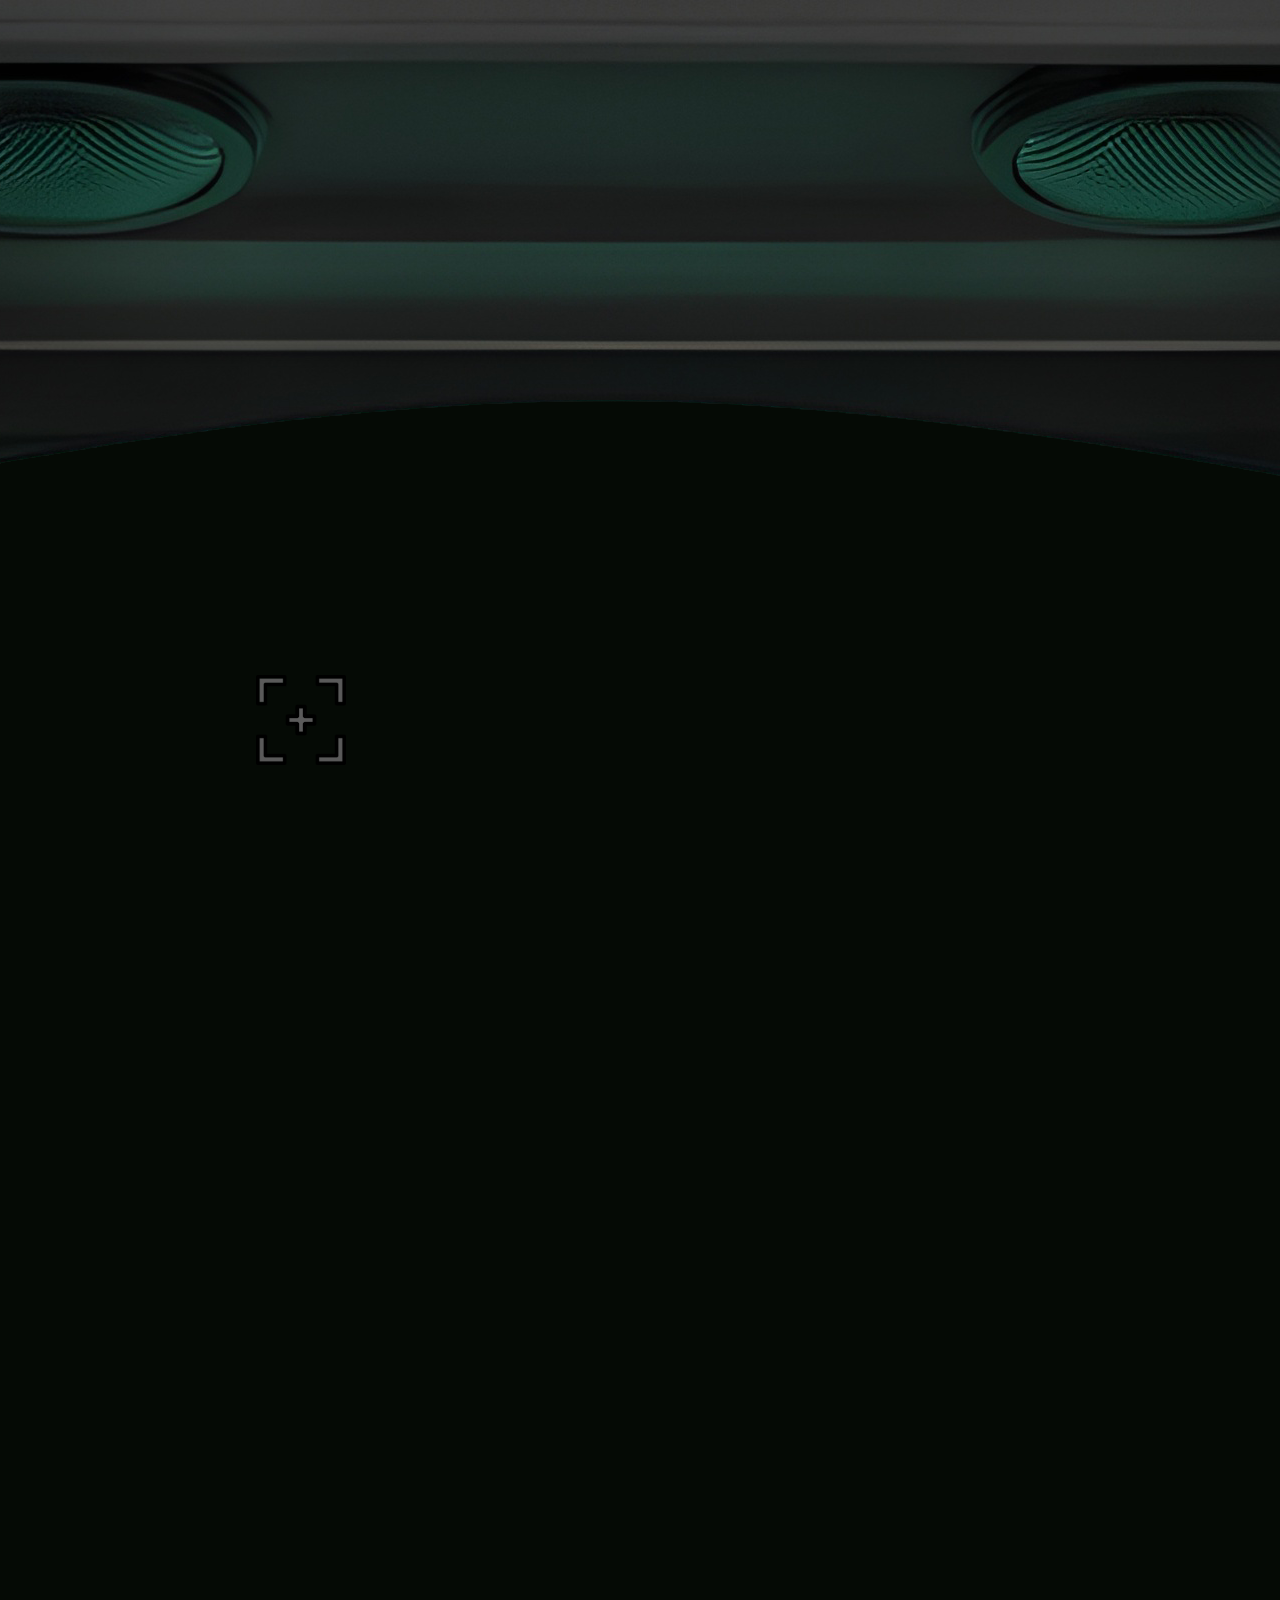
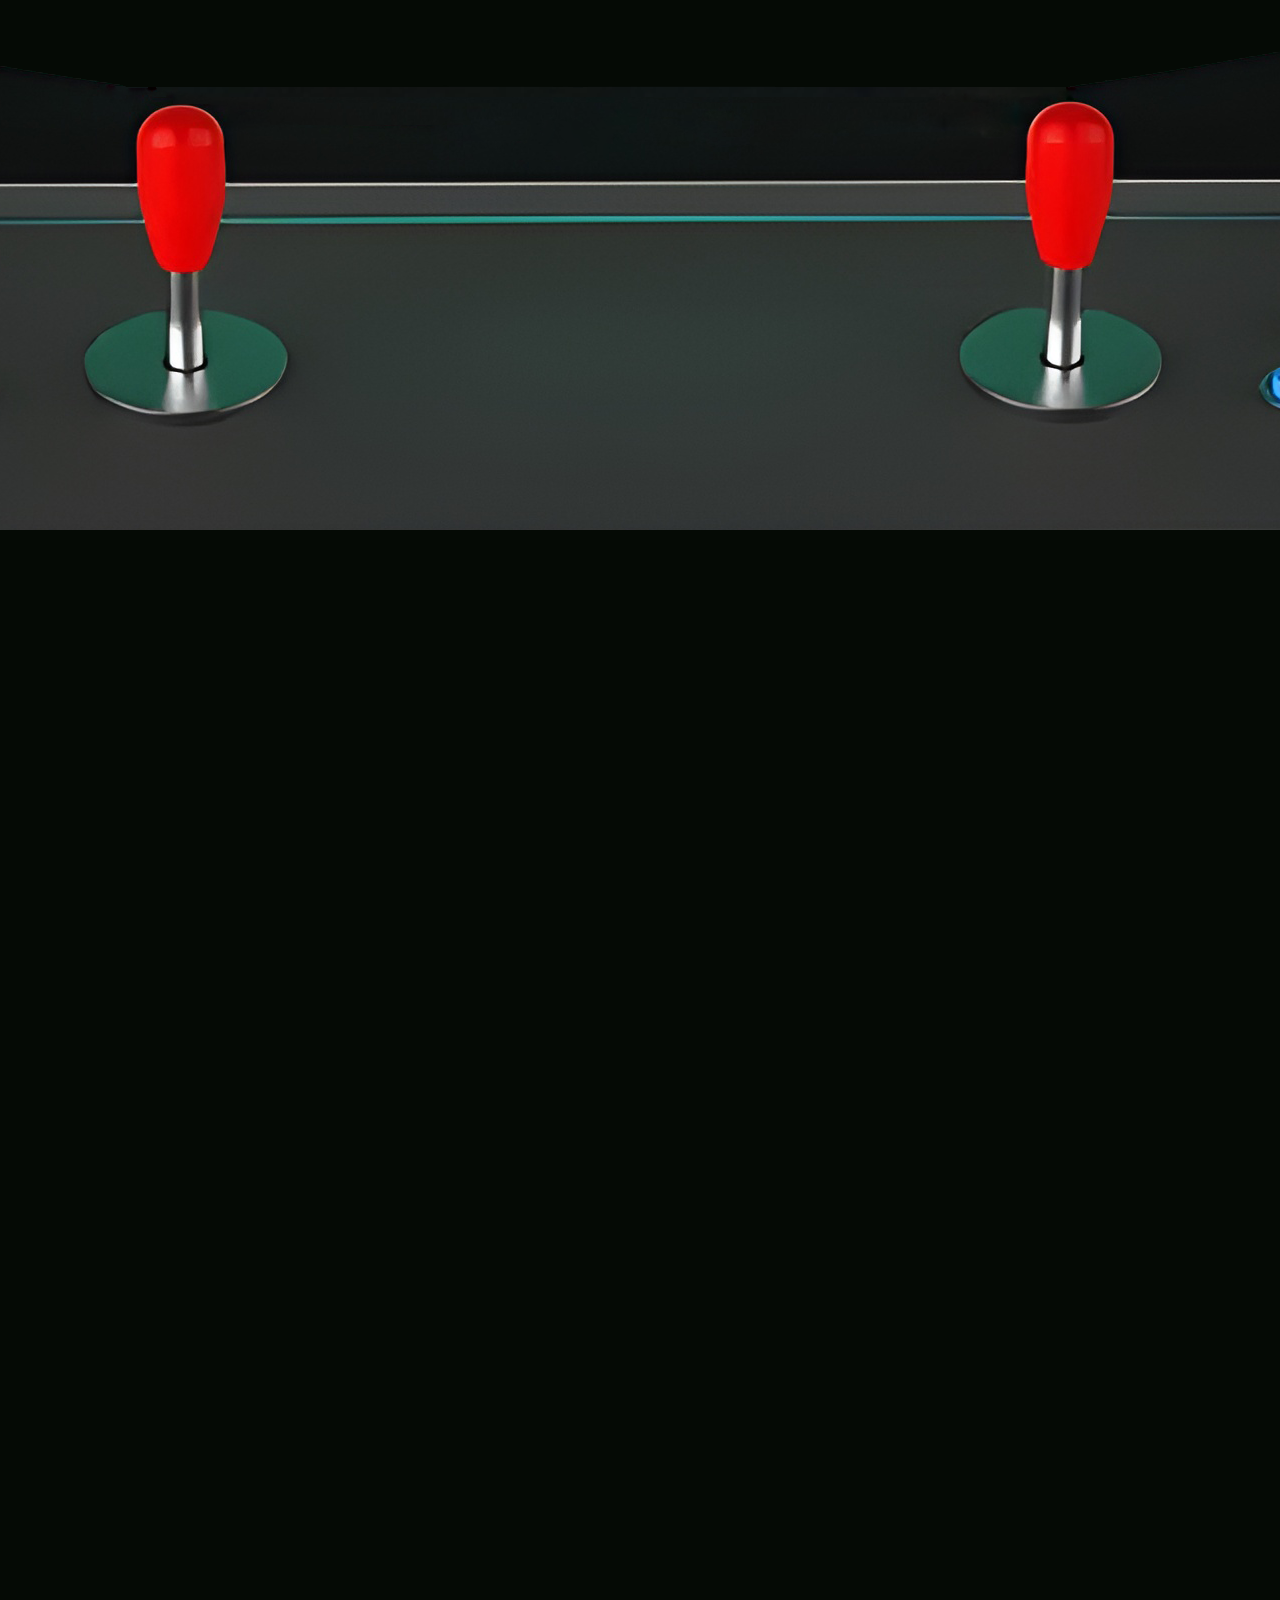
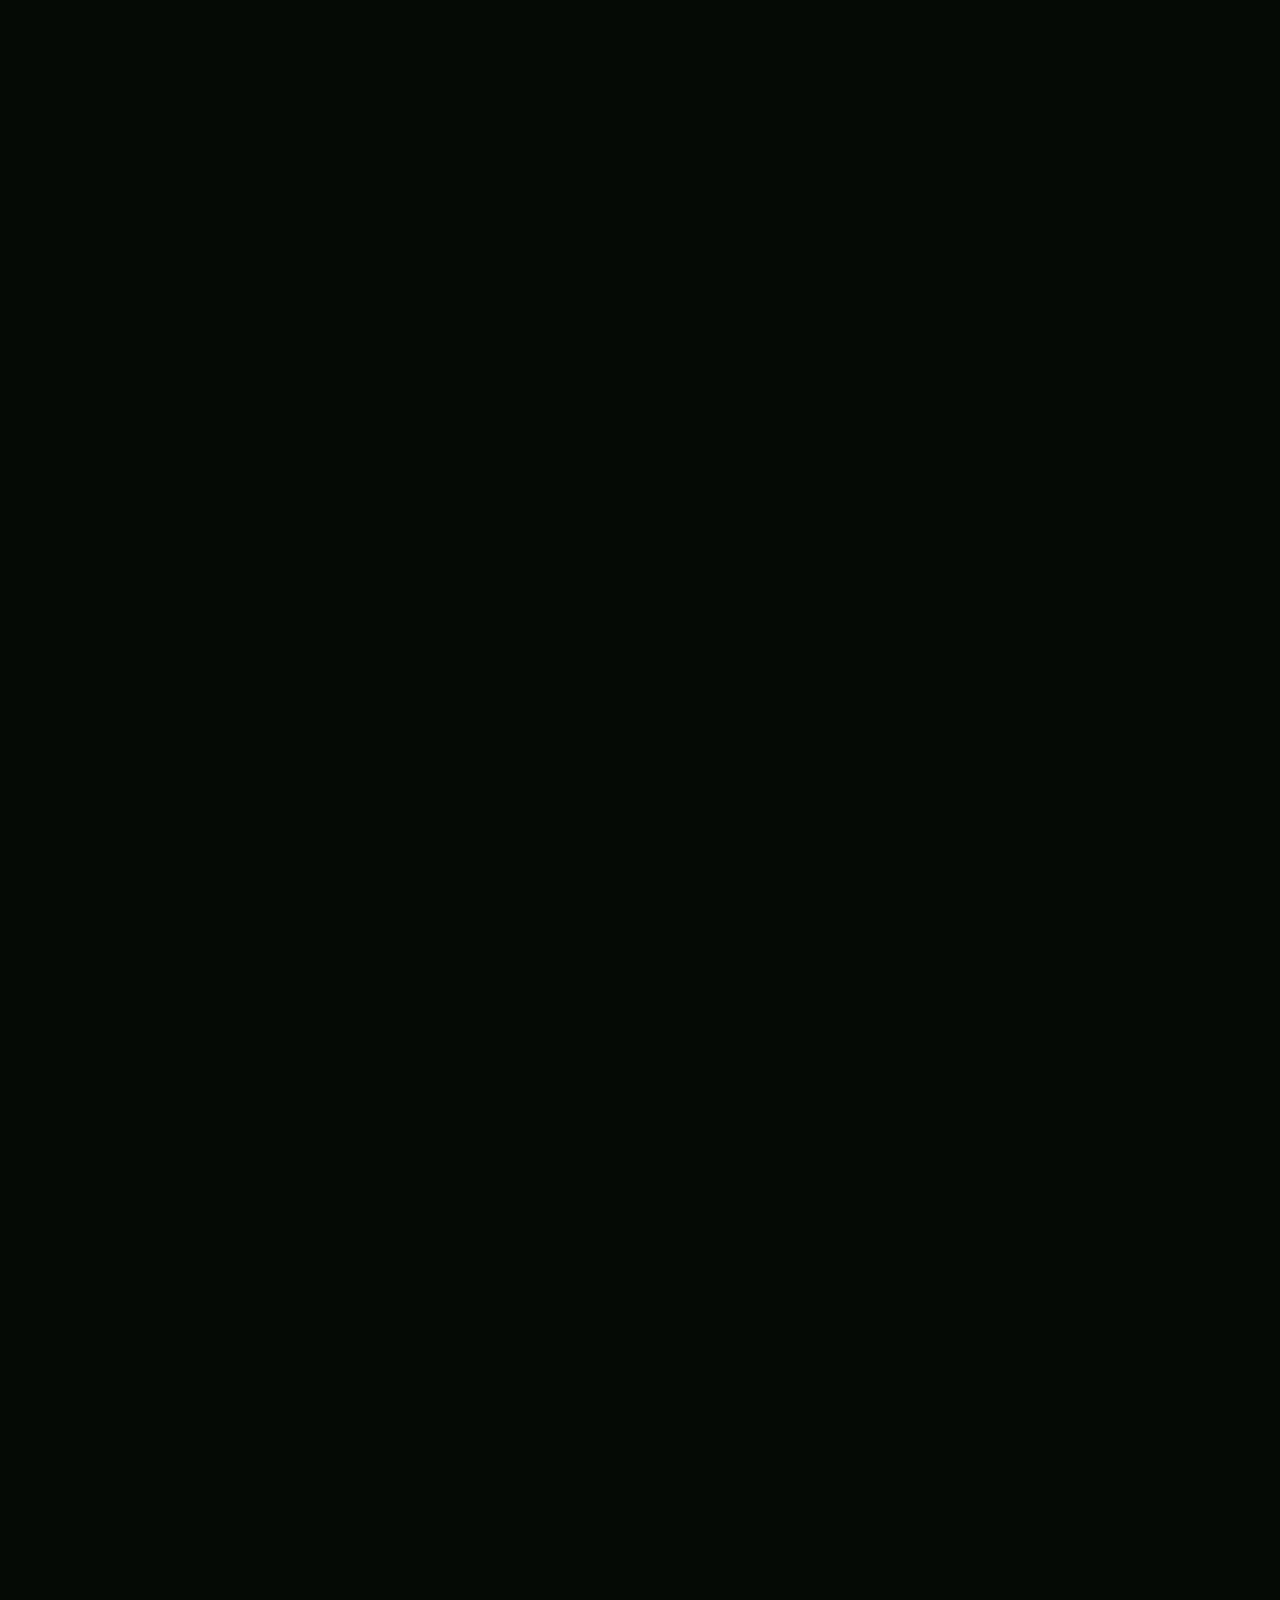
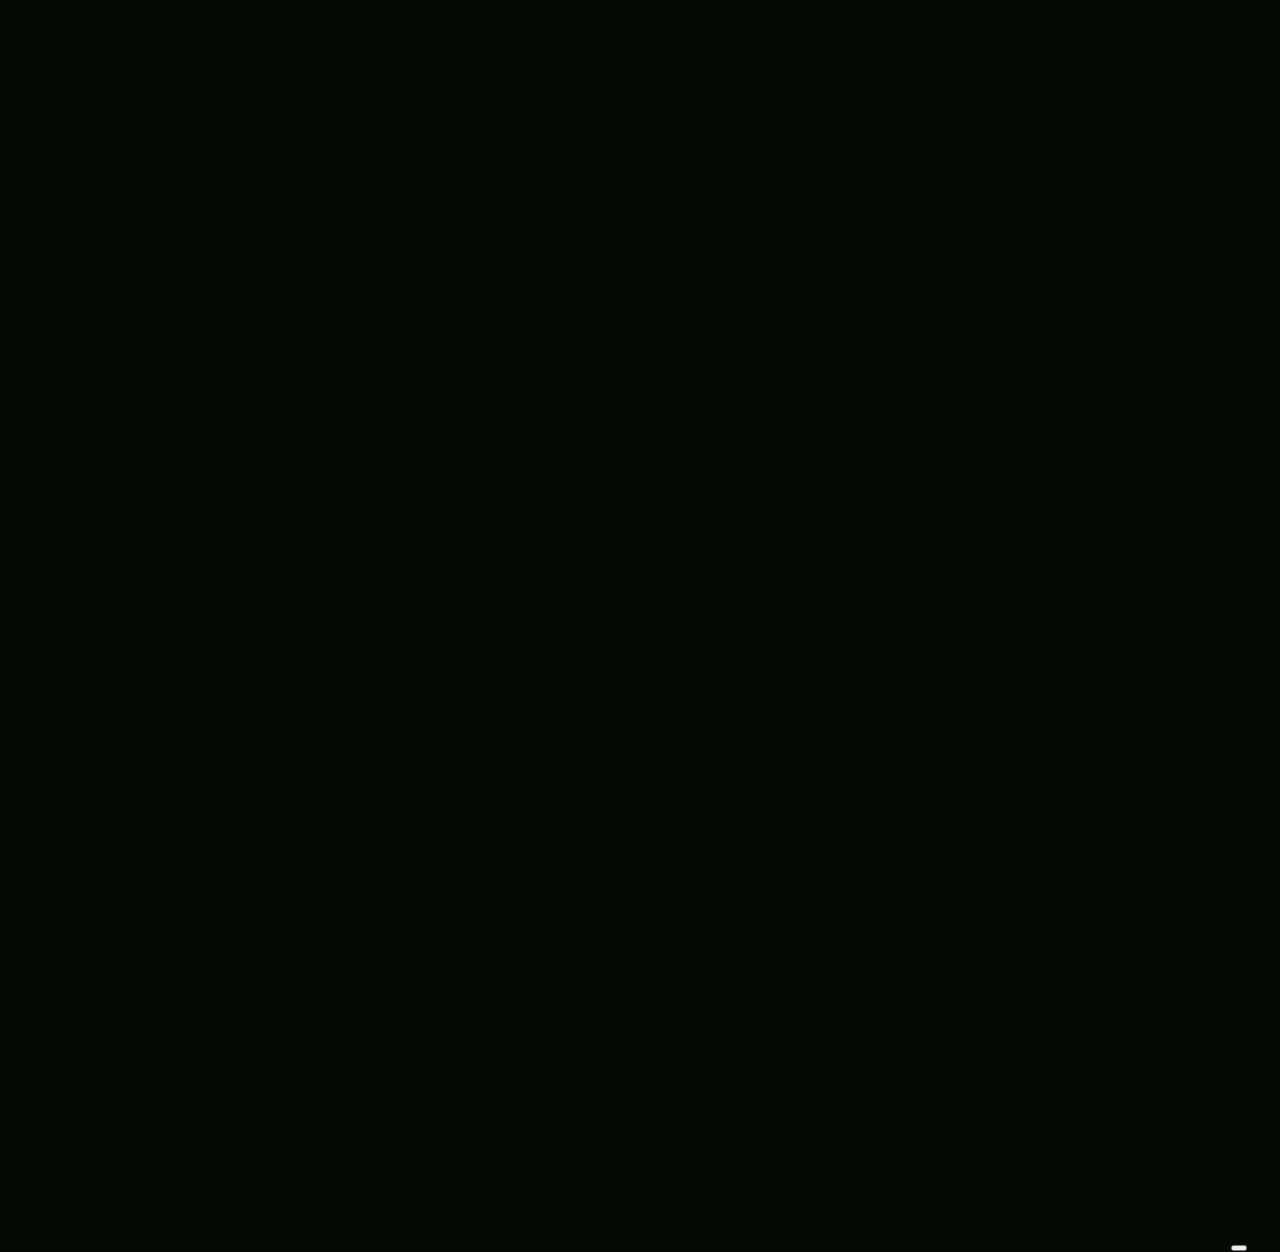
<file: docs/index.html>
<!DOCTYPE html>
<html lang="pt-BR">
<head>
    <meta charset="UTF-8">
    <meta name="viewport" content="width=device-width, initial-scale=1.0"> <!-- Escalonamento -->
    <title>GameArcade</title>
    <link rel="stylesheet" href="../css/style.css">
    <link rel="stylesheet" href="../css/inimigo.css">
    <link rel="stylesheet" href="../css/teclas.css">
    <link rel="stylesheet" href="../css/teclasAnimacaoFacil.css">
    <link rel="stylesheet" href="../css/teclasAnimacaoMedio.css">
    <link rel="stylesheet" href="../css/teclasAnimacaoDificil.css">
    <link rel="stylesheet" href="../css/teclasAnimacaoBoss.css">
    <link rel="stylesheet" href="../css/heroi.css">
</head>
<script src="../js/Inimigo.js"></script>
<script src="../js/InimigoFacil.js"></script>
<script src="../js/InimigoMedio.js"></script>
<script src="../js/InimigoDificil.js"></script>
<script src="../js/InimigoBoss.js"></script>
<script src="../js/Heroi.js"></script>
<script src="../js/Tecla.js"></script>
<script src="../js/main.js"></script>

<body>
    <div id = "GameBoard">
        <img src="../imgs/cenarios/quadro/Arcade.png" id = "imgArcade">
        <div id="Game">
                <img src="../imgs/cenarios/planoFundo/HitBoxPlanoFundo.png" id = "imgPlanoFundo">
                <img src="../imgs/cenarios/planoFundo/HitBoxPlanoFundo.png" id = "imgPlanoFundoDoLoading">
                <img src="../imgs/cenarios/planoFundo/HitBoxPlanoFundo.png" id = "imgPlanoFundoLoading">
                <button type= "button" id = "ButtonPressStart"></button>
                <script>document.getElementById("ButtonPressStart").addEventListener("click", () => ButtonPressStart());</script>

                <img src="../imgs/herois/Target-de-Ataque-e-Defesa.png" id = "imgTarGet">
                <img src="../imgs/herois/HitBoxHerois.png" id = "imgHeroiCacheAtacando">
                <img src="../imgs/herois/HitBoxHerois.png" id = "imgHeroiCacheDerrotado">
                <img src="../imgs/herois/HitBoxHerois.png" id = "imgHeroiHitBox">
                <img src="../imgs/herois/Guerreiro/HitBoxHeroisGuerreiro.png" id = "imgHeroi"> <!--"src apenas com o HitBox do heroi, apenas o png vazio" -->
                    <img src="../imgs/herois/CoracaoCheio.png" id = "imgVidaHeroi01" class="VidaHeroi">
                        <img src="../imgs/herois/CoracaoCheio.png" id = "imgVidaHeroi02" class="VidaHeroi">
                            <img src="../imgs/herois/CoracaoCheio.png" id = "imgVidaHeroi03" class="VidaHeroi">
                                <img src="../imgs/herois/CoracaoCheio.png" id = "imgVidaHeroi04" class="VidaHeroi">
                                    <img src="../imgs/herois/CoracaoCheio.png" id = "imgVidaHeroi05" class="VidaHeroi">
                                        <img src="../imgs/herois/CoracaoCheio.png" id = "imgVidaHeroi06" class="VidaHeroi">
                                            <img src="../imgs/herois/CoracaoCheio.png" id = "imgVidaHeroi07" class="VidaHeroi">

                <img src="../imgs/inimigos/Facil/HitBoxInimigo.png" id = "imgInimigo"> <!--"src apenas com o HitBox do heroi, apenas o png vazio" -->
                <img src="../imgs/inimigos/Facil/HitBoxInimigo.png" id = "imgInimigoCacheAtacando">
                <img src="../imgs/inimigos/Facil/HitBoxInimigo.png" id = "imgInimigoCacheDerrotado">
                    <img src="../imgs/herois/CoracaoCheio.png" id = "imgVidaInimigo1" class="VidaInimigo">
                        <img src="../imgs/herois/CoracaoCheio.png" id = "imgVidaInimigo2" class="VidaInimigo">
                            <img src="../imgs/herois/CoracaoCheio.png" id = "imgVidaInimigo3" class="VidaInimigo">
                                <img src="../imgs/herois/CoracaoCheio.png" id = "imgVidaInimigo4" class="VidaInimigo">
                                    <img src="../imgs/herois/CoracaoCheio.png" id = "imgVidaInimigo5" class="VidaInimigo">
                                        <img src="../imgs/herois/CoracaoCheio.png" id = "imgVidaInimigo6" class="VidaInimigo">
                                            <img src="../imgs/herois/CoracaoCheio.png" id = "imgVidaInimigo7" class="VidaInimigo">
                                                <img src="../imgs/herois/CoracaoCheio.png" id = "imgVidaInimigo8" class="VidaInimigo">
                                                    <img src="../imgs/herois/CoracaoCheio.png" id = "imgVidaInimigo9" class="VidaInimigo">
                                                        <img src="../imgs/herois/CoracaoCheio.png" id = "imgVidaInimigo10" class="VidaInimigo">

                <img src="../imgs/teclas/TeclaHitBox.png" id = "imgTecla0">
                <img src="../imgs/teclas/TeclaHitBox.png" id = "imgTecla1">
                <img src="../imgs/teclas/TeclaHitBox.png" id = "imgTecla2">
                <img src="../imgs/teclas/TeclaHitBox.png" id = "imgTecla3">
                <img src="../imgs/teclas/TeclaHitBox.png" id = "imgTecla4">
                <img src="../imgs/teclas/TeclaHitBox.png" id = "imgTecla5">
                <img src="../imgs/teclas/TeclaHitBox.png" id = "imgTeclaMorteHeroi">
                <img src="../imgs/teclas/TeclaHitBox.png" id = "imgTeclaMorteTarGet">
                        
                        <!--"src apenas com o HitBox do heroi, apenas o png vazio" -->

                <img src="../imgs/cenarios/chao/ChaoHitBox.png" id = "imgChao">

        </div>
    </div>
</body>
</html>
</file>
<file: css/style.css>
body{

    display: flex;
    align-items: center;
    flex-direction: column;
    background-color: #050a05;
    box-sizing: border-box; /* evita estourar por padding */
    margin: 0;

}

.divSeparadores{

    width: clamp(0px, 80vw, 900px);
    height: auto;
    margin-top: 100px;

}

.imgSeparadore{

    width: clamp(0px, 80vw, 900px);
    height: auto;

}

.textTitulos{

    margin-bottom: 30px;
    font-family: "Akaya Kanadaka", system-ui;;
    font-size: clamp(0px, 20vw, 100px);
    color: white;

}

.textDescricoes{

    margin: 0;
    font-family: 'Times New Roman', Times, serif;
    font-size: clamp(0px, 20vw, 25px);
    line-height: 30px;
    color: white;

}

.textBotoes{

    text-decoration: none;
    margin-top: 10px;
    margin-bottom: 30px;
    font-family: 'Times New Roman', Times, serif;
    font-weight: bold;
    line-height: 1;
    border-radius: 20px;
    border: 2px solid #333333;
    box-shadow: 5px 5px 0px 0px rgba(51, 51, 51, 1);
    color: #333333;
    background-color: #ffffff;
    transition: 0.3s;

}

.textBotoes:hover{

    box-shadow: 0 0 #333;
    color: #fff;
    background-color: #333;
  
}
</file>
<file: css/inimigo.css>
#imgInimigoCacheAtacando {
    background-image: url("");
    position: absolute;
    width: 1vw;   /* width e height devem ser sempre iguais!*/
    height: 1vw; /* FAZER TUDO AGORA COM VW */
    background-size: cover;
    background-repeat: no-repeat;
    bottom: 29vw; /*Fora da tela visivel do jogador! Mas ainda rodando*/
    right: 17vw;
}

#imgInimigoCacheDerrotado {
    background-image: url("");
    position: absolute;
    width: 1vw;   /* width e height devem ser sempre iguais!*/
    height: 1vw; /* FAZER TUDO AGORA COM VW */
    background-size: cover;
    background-repeat: no-repeat;
    bottom: 29vw; /*Fora da tela visivel do jogador! Mas ainda rodando*/
    right: 19vw;
}

#imgInimigo{
    background-image: url("");
    background-position: bottom center;
    position: absolute;
    width: 10vw;   /* width e height devem ser sempre iguais!*/
    height: 10vw; /* FAZER TUDO AGORA COM VW */
    background-size: cover;
    background-repeat: no-repeat;
    transform: scaleX(-1); /*Espelha a Imagem */
    bottom: 1.2vw;
    right: 0.3vw;
    z-index: 3;
}

.VidaInimigo{
    position: absolute;
    width: 5%;
    right: 4vw;
    z-index: 3;
}

#imgVidaInimigo1{
    bottom: 9vw;
    opacity: 0%;
}

#imgVidaInimigo2{
    bottom: 10vw;
    opacity: 0%;
}

#imgVidaInimigo3{
    bottom: 11vw;
    opacity: 0%;
}

#imgVidaInimigo4{
    bottom: 13vw;
    opacity: 0%;
}

#imgVidaInimigo5{
    bottom: 14w;
    opacity: 0%;
}

#imgVidaInimigo6{
    bottom: 15vw;
    opacity: 0%;
}

#imgVidaInimigo7{
    bottom: 16vw;
    opacity: 0%;
}

#imgVidaInimigo8{
    bottom: 16vw;
    opacity: 0%;
}

#imgVidaInimigo9{
    bottom: 16vw;
    opacity: 0%;
}

#imgVidaInimigo10{
    bottom: 16vw;
    opacity: 0%;
}
</file>
<file: css/teclas.css>
#imgTecla0{
    background-image: url(""); /*Imagem que aparece para o jogador! */
    position: absolute;
    width: 5%; /*Tamanho do HitBox*/
    background-size: 110%;
    bottom: 15%;
    left: 85%;
    z-index: 3;
    display: none;
}

#imgTecla1{
    background-image: url(""); /*Imagem que aparece para o jogador! */
    position: absolute;
    width: 5%; /*Tamanho do HitBox*/
    background-size: 110%;
    bottom: 15%;
    left: 85%;
    z-index: 3;
    display: none;
}

#imgTecla2{
    background-image: url(""); /*Imagem que aparece para o jogador! */
    position: absolute;
    width: 5%; /*Tamanho do HitBox*/
    background-size: 110%;
    bottom: 15%;
    left: 85%;
    z-index: 3;
    display: none;
}

#imgTecla3{
    background-image: url(""); /*Imagem que aparece para o jogador! */
    position: absolute;
    width: 5%; /*Tamanho do HitBox*/
    background-size: 110%;
    bottom: 15%;
    left: 85%;
    z-index: 3;
    display: none;
}

#imgTecla4{
    background-image: url(""); /*Imagem que aparece para o jogador! */
    position: absolute;
    width: 5%; /*Tamanho do HitBox*/
    background-size: 110%;
    bottom: 15%;
    left: 85%;
    z-index: 3;
    display: none;
}

#imgTecla5{
    background-image: url(""); /*Imagem que aparece para o jogador! */
    position: absolute;
    width: 5%; /*Tamanho do HitBox*/
    background-size: 110%;
    bottom: 15%;
    left: 85%;
    z-index: 3;
    display: none;
}

#imgTeclaMorteHeroi{
    background-image: url("");
    position: absolute;
    width: 5%; /*Tamanho do HitBox*/
    background-size: 110%;
    bottom: 12%;
    left: 8%;
    z-index: 3;
    display: none;
}

#imgTeclaMorteTarGet{
    background-image: url("");
    position: absolute;
    width: 5%; /*Tamanho do HitBox*/
    background-size: 110%;
    bottom: 15%;
    left: 20%;
    z-index: 3;
    display: none;
}
</file>
<file: css/teclasAnimacaoFacil.css>
.animacaoimgTeclaFacil11 {
  animation-name: animacaoimgTeclaFacil1;
  animation-duration: 9s;
  animation-timing-function: linear;
  animation-fill-mode: forwards;
  animation-play-state: running;
}

.animacaoimgTeclaFacil12 {
  animation-name: animacaoimgTeclaFacil1;
  animation-duration: 7s;
  animation-timing-function: linear;
  animation-fill-mode: forwards;
  animation-play-state: running;
}

.animacaoimgTeclaFacil13 {
  animation-name: animacaoimgTeclaFacil1;
  animation-duration: 5s;
  animation-timing-function: linear;
  animation-fill-mode: forwards;
  animation-play-state: running;
}

/* Estilo de ataque 01; */
@keyframes animacaoimgTeclaFacil1 {  
  0%   {left:85%; bottom: 15%;}
  10%  {left:77.78%; bottom: 20%;} /*85% - 7,22 */
  20%  {left:70.56%; bottom: 25%;} /*77,78% - 7,22 */
  30%  {left:63.34%; bottom: 30%;} /*70,56% - 7,22 */
  40%  {left:56.12%; bottom: 35%;} /* MEIO DA ANIMACAO PARA O TARGET! ASSIM 85(SAIDA LEFT NO INIMIGO) - 20(LEFT DO TARGET) =  65/9 (9 = QUANTIDADE DE ANIMACOES ATE O TARGET) = 7,22 (O QUE DEVO SUBTRAIR DE CADA ANIMACAO LEFT!) */ 
  50%  {left:48.9; bottom: 32.5%;} /* Vai diminuindo... */
  60%  {left:41.68%; bottom: 30%;}
  70%  {left:34.46%; bottom: 25%;}
  80%  {left:27.24%;  bottom: 20%;}
  90%  {left:20%; bottom: 15%;} /* TARGET FICA EM left:20%; bottom: 15% */
  95%  {left:13%; bottom: 15%;} /*PARA IR DO TARGET ATE O HEROI */
  100% {left:7%; bottom: 15%;}
}

.animacaoimgTeclaFacil21 {
  animation-name: animacaoimgTeclaFacil2;
  animation-duration: 9s;
  animation-timing-function: linear;
  animation-fill-mode: forwards;
  animation-play-state: running;
}

.animacaoimgTeclaFacil22 {
  animation-name: animacaoimgTeclaFacil2;
  animation-duration: 7s;
  animation-timing-function: linear;
  animation-fill-mode: forwards;
  animation-play-state: running;
}
.animacaoimgTeclaFacil23 {
  animation-name: animacaoimgTeclaFacil2;
  animation-duration: 5s;
  animation-timing-function: linear;
  animation-fill-mode: forwards;
  animation-play-state: running;
}

/* Estilo de ataque 02; */
@keyframes animacaoimgTeclaFacil2 {  
  0%   {left:85%; bottom: 15%;}
  10%  {left:77.78%; bottom: 14%;} 
  20%  {left:70.56%; bottom: 13%;} 
  30%  {left:63.34%; bottom: 12%;} 
  40%  {left:56.12%; bottom: 11%;} 
  50%  {left:48.9; bottom: 11,5%;} 
  60%  {left:41.68%; bottom: 12%;}
  70%  {left:34.46%; bottom: 13%;}
  80%  {left:27.24%;  bottom: 14%;}
  90%  {left:20%; bottom: 15%;} 
  95%  {left:13%; bottom: 15%;}
  100% {left:7%; bottom: 15%;}
}

.animacaoimgTeclaFacil31 {
  animation-name: animacaoimgTeclaFacil3;
  animation-duration: 9s;
  animation-timing-function: linear;
  animation-fill-mode: forwards;
  animation-play-state: running;
}
.animacaoimgTeclaFacil32 {
  animation-name: animacaoimgTeclaFacil3;
  animation-duration: 7s;
  animation-timing-function: linear;
  animation-fill-mode: forwards;
  animation-play-state: running;
}
.animacaoimgTeclaFacil33 {
  animation-name: animacaoimgTeclaFacil3;
  animation-duration: 5s;
  animation-timing-function: linear;
  animation-fill-mode: forwards;
  animation-play-state: running;
}

/* Estilo de ataque 03; */
@keyframes animacaoimgTeclaFacil3 {  
  from { left: 85%; }
  to { left: 7%; }
}

/* ======================================================== */

.animacaoimgTeclaFacil41 {
  animation-name: animacaoimgTeclaFacil1;
  animation-duration: 9s;
  animation-timing-function: linear;
  animation-fill-mode: forwards;
  animation-play-state: running;
}

.animacaoimgTeclaFacil42 {
  animation-name: animacaoimgTeclaFacil1;
  animation-duration: 7s;
  animation-timing-function: linear;
  animation-fill-mode: forwards;
  animation-play-state: running;
}

.animacaoimgTeclaFacil43 {
  animation-name: animacaoimgTeclaFacil1;
  animation-duration: 5s;
  animation-timing-function: linear;
  animation-fill-mode: forwards;
  animation-play-state: running;
}

.animacaoimgTeclaFacil51 {
  animation-name: animacaoimgTeclaFacil2;
  animation-duration: 9s;
  animation-timing-function: linear;
  animation-fill-mode: forwards;
  animation-play-state: running;
}

.animacaoimgTeclaFacil52 {
  animation-name: animacaoimgTeclaFacil2;
  animation-duration: 7s;
  animation-timing-function: linear;
  animation-fill-mode: forwards;
  animation-play-state: running;
}
.animacaoimgTeclaFacil53 {
  animation-name: animacaoimgTeclaFacil2;
  animation-duration: 5s;
  animation-timing-function: linear;
  animation-fill-mode: forwards;
  animation-play-state: running;
}

.animacaoimgTeclaFacil61 {
  animation-name: animacaoimgTeclaFacil3;
  animation-duration: 9s;
  animation-timing-function: linear;
  animation-fill-mode: forwards;
  animation-play-state: running;
}
.animacaoimgTeclaFacil62 {
  animation-name: animacaoimgTeclaFacil3;
  animation-duration: 7s;
  animation-timing-function: linear;
  animation-fill-mode: forwards;
  animation-play-state: running;
}
.animacaoimgTeclaFacil63 {
  animation-name: animacaoimgTeclaFacil3;
  animation-duration: 5s;
  animation-timing-function: linear;
  animation-fill-mode: forwards;
  animation-play-state: running;
}
</file>
<file: css/teclasAnimacaoMedio.css>
.animacaoimgTeclaMedio11 {
  animation-name: animacaoimgTeclaMedio1;
  animation-duration: 7s;
  animation-timing-function: linear;
  animation-fill-mode: forwards;
  animation-play-state: running;
}

.animacaoimgTeclaMedio12 {
  animation-name: animacaoimgTeclaMedio1;
  animation-duration: 5s;
  animation-timing-function: linear;
  animation-fill-mode: forwards;
  animation-play-state: running;
}

.animacaoimgTeclaMedio13 {
  animation-name: animacaoimgTeclaMedio1;
  animation-duration: 3s;
  animation-timing-function: linear;
  animation-fill-mode: forwards;
  animation-play-state: running;
}

/* Estilo de ataque 01; */
@keyframes animacaoimgTeclaMedio1 {  
  0%   {left:85%; bottom: 15%;}
  10%  {left:77.78%; bottom: 20%;} /*85% - 7,22 */
  20%  {left:70.56%; bottom: 25%;} /*77,78% - 7,22 */
  30%  {left:63.34%; bottom: 30%;} /*70,56% - 7,22 */
  40%  {left:56.12%; bottom: 35%;} /* MEIO DA ANIMACAO PARA O TARGET! ASSIM 85(SAIDA LEFT NO INIMIGO) - 20(LEFT DO TARGET) =  65/9 (9 = QUANTIDADE DE ANIMACOES ATE O TARGET) = 7,22 (O QUE DEVO SUBTRAIR DE CADA ANIMACAO LEFT!) */ 
  50%  {left:48.9; bottom: 32.5%;} /* Vai diminuindo... */
  60%  {left:41.68%; bottom: 30%;}
  70%  {left:34.46%; bottom: 25%;}
  80%  {left:27.24%;  bottom: 20%;}
  90%  {left:20%; bottom: 15%;} /* TARGET FICA EM left:20%; bottom: 15% */
  95%  {left:13%; bottom: 15%;} /*PARA IR DO TARGET ATE O HEROI */
  100% {left:7%; bottom: 15%;}
}

.animacaoimgTeclaMedio21 {
  animation-name: animacaoimgTeclaMedio2;
  animation-duration: 7s;
  animation-timing-function: linear;
  animation-fill-mode: forwards;
  animation-play-state: running;
}

.animacaoimgTeclaMedio22 {
  animation-name: animacaoimgTeclaMedio2;
  animation-duration: 5s;
  animation-timing-function: linear;
  animation-fill-mode: forwards;
  animation-play-state: running;
}
.animacaoimgTeclaMedio23 {
  animation-name: animacaoimgTeclaMedio2;
  animation-duration: 3s;
  animation-timing-function: linear;
  animation-fill-mode: forwards;
  animation-play-state: running;
}

/* Estilo de ataque 02; */
@keyframes animacaoimgTeclaMedio2 {  
  0%   {left:85%; bottom: 15%;}
  10%  {left:77.78%; bottom: 14%;} 
  20%  {left:70.56%; bottom: 13%;} 
  30%  {left:63.34%; bottom: 12%;} 
  40%  {left:56.12%; bottom: 11%;} 
  50%  {left:48.9; bottom: 11,5%;} 
  60%  {left:41.68%; bottom: 12%;}
  70%  {left:34.46%; bottom: 13%;}
  80%  {left:27.24%;  bottom: 14%;}
  90%  {left:20%; bottom: 15%;} 
  95%  {left:13%; bottom: 15%;}
  100% {left:7%; bottom: 15%;}
}

.animacaoimgTeclaMedio31 {
  animation-name: animacaoimgTeclaMedio3;
  animation-duration: 7s;
  animation-timing-function: linear;
  animation-fill-mode: forwards;
  animation-play-state: running;
}
.animacaoimgTeclaMedio32 {
  animation-name: animacaoimgTeclaMedio3;
  animation-duration: 5s;
  animation-timing-function: linear;
  animation-fill-mode: forwards;
  animation-play-state: running;
}
.animacaoimgTeclaMedio33 {
  animation-name: animacaoimgTeclaMedio3;
  animation-duration: 3s;
  animation-timing-function: linear;
  animation-fill-mode: forwards;
  animation-play-state: running;
}

/* Estilo de ataque 03; */
@keyframes animacaoimgTeclaMedio3 {  
  from { left: 85%; }
  to { left: 7%; }
}

/* ======================================================== */

.animacaoimgTeclaMedio41 {
  animation-name: animacaoimgTeclaMedio4;
  animation-duration: 7s;
  animation-timing-function: linear;
  animation-fill-mode: forwards;
  animation-play-state: running;
}

.animacaoimgTeclaMedio42 {
  animation-name: animacaoimgTeclaMedio4;
  animation-duration: 5s;
  animation-timing-function: linear;
  animation-fill-mode: forwards;
  animation-play-state: running;
}

.animacaoimgTeclaMedio43 {
  animation-name: animacaoimgTeclaMedio4;
  animation-duration: 3s;
  animation-timing-function: linear;
  animation-fill-mode: forwards;
  animation-play-state: running;
}

/* Estilo de ataque 04; */
@keyframes animacaoimgTeclaMedio4 {  
  0%   {left:85%; bottom: 15%;}
  10%  {left:77.78%; bottom: 25%;}
  20%  {left:70.56%; bottom: 15%;}
  30%  {left:63.34%; bottom: 25%;} 
  40%  {left:56.12%; bottom: 15%;} 
  50%  {left:48.9; bottom: 25%;} 
  60%  {left:41.68%; bottom: 15%;}
  70%  {left:34.46%; bottom: 25%;}
  80%  {left:27.24%;  bottom: 20%;}
  90%  {left:20%; bottom: 15%;} /* TARGET FICA EM left:20%; bottom: 15% */
  95%  {left:13%; bottom: 15%;} /*PARA IR DO TARGET ATE O HEROI */
  100% {left:7%; bottom: 15%;}
}

.animacaoimgTeclaMedio51 {
  animation-name: animacaoimgTeclaMedio5;
  animation-duration: 7s;
  animation-timing-function: linear;
  animation-fill-mode: forwards;
  animation-play-state: running;
}

.animacaoimgTeclaMedio52 {
  animation-name: animacaoimgTeclaMedio5;
  animation-duration: 5s;
  animation-timing-function: linear;
  animation-fill-mode: forwards;
  animation-play-state: running;
}
.animacaoimgTeclaMedio53 {
  animation-name: animacaoimgTeclaMedio5;
  animation-duration: 3s;
  animation-timing-function: linear;
  animation-fill-mode: forwards;
  animation-play-state: running;
}

/* Estilo de ataque 05; */
@keyframes animacaoimgTeclaMedio5 {  
  0%   {left:85%; bottom: 15%;}
  10%  {left:77.78%; bottom: 25%;} /*85% - 7,22 */
  20%  {left:70.56%; bottom: 30%;} /*77,78% - 7,22 */
  30%  {left:63.34%; bottom: 35%;} /*70,56% - 7,22 */
  40%  {left:56.12%; bottom: 30%;} /* MEIO DA ANIMACAO PARA O TARGET! ASSIM 85(SAIDA LEFT NO INIMIGO) - 20(LEFT DO TARGET) =  65/9 (9 = QUANTIDADE DE ANIMACOES ATE O TARGET) = 7,22 (O QUE DEVO SUBTRAIR DE CADA ANIMACAO LEFT!) */ 
  50%  {left:48.9; bottom: 25%;} /* Vai diminuindo... */
  60%  {left:41.68%; bottom: 10%;}
  70%  {left:34.46%; bottom: 25%;}
  80%  {left:27.24%;  bottom: 20%;}
  90%  {left:20%; bottom: 15%;} /* TARGET FICA EM left:20%; bottom: 15% */
  95%  {left:13%; bottom: 15%;} /*PARA IR DO TARGET ATE O HEROI */
  100% {left:7%; bottom: 15%;}
}

.animacaoimgTeclaMedio61 {
  animation-name: animacaoimgTeclaMedio6;
  animation-duration: 7s;
  animation-timing-function: linear;
  animation-fill-mode: forwards;
  animation-play-state: running;
}
.animacaoimgTeclaMedio62 {
  animation-name: animacaoimgTeclaMedio6;
  animation-duration: 5s;
  animation-timing-function: linear;
  animation-fill-mode: forwards;
  animation-play-state: running;
}
.animacaoimgTeclaMedio63 {
  animation-name: animacaoimgTeclaMedio6;
  animation-duration: 3s;
  animation-timing-function: linear;
  animation-fill-mode: forwards;
  animation-play-state: running;
}

/* Estilo de ataque 06; */
@keyframes animacaoimgTeclaMedio6 {  
  0%   {left:85%; bottom: 15%;}
  10%  {left:77.78%; bottom: 10%;} /*85% - 7,22 */
  20%  {left:70.56%; bottom: 5%;} /*77,78% - 7,22 */
  30%  {left:63.34%; bottom: 10%;} /*70,56% - 7,22 */
  40%  {left:56.12%; bottom: 15%;} /* MEIO DA ANIMACAO PARA O TARGET! ASSIM 85(SAIDA LEFT NO INIMIGO) - 20(LEFT DO TARGET) =  65/9 (9 = QUANTIDADE DE ANIMACOES ATE O TARGET) = 7,22 (O QUE DEVO SUBTRAIR DE CADA ANIMACAO LEFT!) */ 
  50%  {left:48.9; bottom: 20%;} /* Vai diminuindo... */
  60%  {left:41.68%; bottom: 25%;}
  70%  {left:34.46%; bottom: 20%;}
  80%  {left:27.24%;  bottom: 15%;}
  90%  {left:20%; bottom: 15%;} /* TARGET FICA EM left:20%; bottom: 15% */
  95%  {left:13%; bottom: 15%;} /*PARA IR DO TARGET ATE O HEROI */
  100% {left:7%; bottom: 15%;}
}
</file>
<file: css/teclasAnimacaoDificil.css>
.animacaoimgTeclaDificl11 {
  animation-name: animacaoimgTeclaDificl1;
  animation-duration: 5s;
  animation-timing-function: linear;
  animation-fill-mode: forwards;
  animation-play-state: running;
}

.animacaoimgTeclaDificl12 {
  animation-name: animacaoimgTeclaDificl1;
  animation-duration: 4s;
  animation-timing-function: linear;
  animation-fill-mode: forwards;
  animation-play-state: running;
}

.animacaoimgTeclaDificl13 {
  animation-name: animacaoimgTeclaDificl1;
  animation-duration: 3s;
  animation-timing-function: linear;
  animation-fill-mode: forwards;
  animation-play-state: running;
}

/* Estilo de ataque 01; */
@keyframes animacaoimgTeclaDificl1 {  
  0%   {left:85%; bottom: 15%;}
  10%  {left:77.78%; bottom: 30%;} /*85% - 7,22 */
  20%  {left:70.56%; bottom: 35%;} /*77,78% - 7,22 */
  30%  {left:63.34%; bottom: 30%;} /*70,56% - 7,22 */
  40%  {left:56.12%; bottom: 25%;} /* MEIO DA ANIMACAO PARA O TARGET! ASSIM 85(SAIDA LEFT NO INIMIGO) - 20(LEFT DO TARGET) =  65/9 (9 = QUANTIDADE DE ANIMACOES ATE O TARGET) = 7,22 (O QUE DEVO SUBTRAIR DE CADA ANIMACAO LEFT!) */ 
  50%  {left:48.9; bottom: 20%;} /* Vai diminuindo... */
  60%  {left:41.68%; bottom: 15%;}
  70%  {left:34.46%; bottom: 10%;}
  80%  {left:27.24%;  bottom: 15%;}
  90%  {left:20%; bottom: 15%;} /* TARGET FICA EM left:20%; bottom: 15% */
  95%  {left:13%; bottom: 15%;} /*PARA IR DO TARGET ATE O HEROI */
  100% {left:7%; bottom: 15%;}
}

.animacaoimgTeclaDificl21 {
  animation-name: animacaoimgTeclaDificl2;
  animation-duration: 5s;
  animation-timing-function: linear;
  animation-fill-mode: forwards;
  animation-play-state: running;
}

.animacaoimgTeclaDificl22 {
  animation-name: animacaoimgTeclaDificl2;
  animation-duration: 4s;
  animation-timing-function: linear;
  animation-fill-mode: forwards;
  animation-play-state: running;
}
.animacaoimgTeclaDificl23 {
  animation-name: animacaoimgTeclaDificl2;
  animation-duration: 3s;
  animation-timing-function: linear;
  animation-fill-mode: forwards;
  animation-play-state: running;
}

/* Estilo de ataque 02; */
@keyframes animacaoimgTeclaDificl2 {  
  0%   {left:85%; bottom: 15%;}
  10%  {left:77.78%; bottom: 10%;} 
  20%  {left:70.56%; bottom: 5%;} 
  30%  {left:63.34%; bottom: 15%;} 
  40%  {left:56.12%; bottom: 20%;} 
  50%  {left:48.9; bottom: 30%;} 
  60%  {left:41.68%; bottom: 15%;}
  70%  {left:34.46%; bottom: 10%;}
  80%  {left:27.24%;  bottom: 15%;}
  90%  {left:20%; bottom: 15%;} /* TARGET FICA EM left:20%; bottom: 15% */
  95%  {left:13%; bottom: 15%;} /*PARA IR DO TARGET ATE O HEROI */
  100% {left:7%; bottom: 15%;}
}

.animacaoimgTeclaDificl31 {
  animation-name: animacaoimgTeclaDificl3;
  animation-duration: 5s;
  animation-timing-function: linear;
  animation-fill-mode: forwards;
  animation-play-state: running;
}
.animacaoimgTeclaDificl32 {
  animation-name: animacaoimgTeclaDificl3;
  animation-duration: 4s;
  animation-timing-function: linear;
  animation-fill-mode: forwards;
  animation-play-state: running;
}
.animacaoimgTeclaDificl33 {
  animation-name: animacaoimgTeclaDificl3;
  animation-duration: 3s;
  animation-timing-function: linear;
  animation-fill-mode: forwards;
  animation-play-state: running;
}

/* Estilo de ataque 03; */
@keyframes animacaoimgTeclaDificl3 {  
  from { left: 85%; }
  to { left: 7%; }
}

/* ======================================================== */

.animacaoimgTeclaDificl41 {
  animation-name: animacaoimgTeclaDificl4;
  animation-duration: 5s;
  animation-timing-function: linear;
  animation-fill-mode: forwards;
  animation-play-state: running;
}

.animacaoimgTeclaDificl42 {
  animation-name: animacaoimgTeclaDificl4;
  animation-duration: 4s;
  animation-timing-function: linear;
  animation-fill-mode: forwards;
  animation-play-state: running;
}

.animacaoimgTeclaDificl43 {
  animation-name: animacaoimgTeclaDificl4;
  animation-duration: 3s;
  animation-timing-function: linear;
  animation-fill-mode: forwards;
  animation-play-state: running;
}

/* Estilo de ataque 04; */
@keyframes animacaoimgTeclaDificl4 {  
  0%   {left:85%; bottom: 15%;}
  10%  {left:77.78%; bottom: 25%;}
  20%  {left:70.56%; bottom: 15%;}
  30%  {left:63.34%; bottom: 25%;} 
  40%  {left:56.12%; bottom: 15%;} 
  50%  {left:48.9; bottom: 25%;} 
  60%  {left:41.68%; bottom: 15%;}
  70%  {left:34.46%; bottom: 25%;}
  80%  {left:27.24%;  bottom: 20%;}
  90%  {left:20%; bottom: 15%;} /* TARGET FICA EM left:20%; bottom: 15% */
  95%  {left:13%; bottom: 15%;} /*PARA IR DO TARGET ATE O HEROI */
  100% {left:7%; bottom: 15%;}
}

.animacaoimgTeclaDificl51 {
  animation-name: animacaoimgTeclaDificl5;
  animation-duration: 5s;
  animation-timing-function: linear;
  animation-fill-mode: forwards;
  animation-play-state: running;
}

.animacaoimgTeclaDificl52 {
  animation-name: animacaoimgTeclaDificl5;
  animation-duration: 4s;
  animation-timing-function: linear;
  animation-fill-mode: forwards;
  animation-play-state: running;
}
.animacaoimgTeclaDificl53 {
  animation-name: animacaoimgTeclaDificl5;
  animation-duration: 3s;
  animation-timing-function: linear;
  animation-fill-mode: forwards;
  animation-play-state: running;
}

/* Estilo de ataque 05; */
@keyframes animacaoimgTeclaDificl5 {  
  0%   {left:85%; bottom: 15%;}
  10%  {left:77.78%; bottom: 25%;} 
  20%  {left:70.56%; bottom: 30%;} 
  30%  {left:63.34%; bottom: 35%;} 
  40%  {left:56.12%; bottom: 30%;} 
  50%  {left:48.9; bottom: 25%;} 
  60%  {left:41.68%; bottom: 10%;}
  70%  {left:34.46%; bottom: 25%;}
  80%  {left:27.24%;  bottom: 20%;}
  90%  {left:20%; bottom: 15%;} /* TARGET FICA EM left:20%; bottom: 15% */
  95%  {left:13%; bottom: 15%;} /*PARA IR DO TARGET ATE O HEROI */
  100% {left:7%; bottom: 15%;}
}

.animacaoimgTeclaDificl61 {
  animation-name: animacaoimgTeclaDificl6;
  animation-duration: 5s;
  animation-timing-function: linear;
  animation-fill-mode: forwards;
  animation-play-state: running;
}
.animacaoimgTeclaDificl62 {
  animation-name: animacaoimgTeclaDificl6;
  animation-duration: 4s;
  animation-timing-function: linear;
  animation-fill-mode: forwards;
  animation-play-state: running;
}
.animacaoimgTeclaDificl63 {
  animation-name: animacaoimgTeclaDificl6;
  animation-duration: 3s;
  animation-timing-function: linear;
  animation-fill-mode: forwards;
  animation-play-state: running;
}

/* Estilo de ataque 06; */
@keyframes animacaoimgTeclaDificl6 {  
  0%   {left:85%; bottom: 15%;}
  10%  {left:77.78%; bottom: 10%;} 
  20%  {left:70.56%; bottom: 5%;} 
  30%  {left:63.34%; bottom: 10%;} 
  40%  {left:56.12%; bottom: 15%;}
  50%  {left:48.9; bottom: 20%;} 
  60%  {left:41.68%; bottom: 25%;}
  70%  {left:34.46%; bottom: 20%;}
  80%  {left:27.24%;  bottom: 15%;}
  90%  {left:20%; bottom: 15%;} /* TARGET FICA EM left:20%; bottom: 15% */
  95%  {left:13%; bottom: 15%;} /*PARA IR DO TARGET ATE O HEROI */
  100% {left:7%; bottom: 15%;}
}
</file>
<file: css/teclasAnimacaoBoss.css>
.animacaoimgTeclaBoss11 {
  animation-name: animacaoimgTeclaBoss1;
  animation-duration: 5s;
  animation-timing-function: linear;
  animation-fill-mode: forwards;
  animation-play-state: running;
}

.animacaoimgTeclaBoss12 {
  animation-name: animacaoimgTeclaBoss1;
  animation-duration: 4s;
  animation-timing-function: linear;
  animation-fill-mode: forwards;
  animation-play-state: running;
}

.animacaoimgTeclaBoss13 {
  animation-name: animacaoimgTeclaBoss1;
  animation-duration: 3s;
  animation-timing-function: linear;
  animation-fill-mode: forwards;
  animation-play-state: running;
}

/* Estilo de ataque 01; */
@keyframes animacaoimgTeclaBoss1 {  
  0%   {left:85%; bottom: 15%;}
  10%  {left:77.78%; bottom: 30%;} /*85% - 7,22 */
  20%  {left:70.56%; bottom: 35%;} /*77,78% - 7,22 */
  30%  {left:63.34%; bottom: 30%;} /*70,56% - 7,22 */
  40%  {left:56.12%; bottom: 25%;} /* MEIO DA ANIMACAO PARA O TARGET! ASSIM 85(SAIDA LEFT NO INIMIGO) - 20(LEFT DO TARGET) =  65/9 (9 = QUANTIDADE DE ANIMACOES ATE O TARGET) = 7,22 (O QUE DEVO SUBTRAIR DE CADA ANIMACAO LEFT!) */ 
  50%  {left:48.9; bottom: 20%;} /* Vai diminuindo... */
  60%  {left:41.68%; bottom: 15%;}
  70%  {left:34.46%; bottom: 10%;}
  80%  {left:27.24%;  bottom: 15%;}
  90%  {left:20%; bottom: 15%;} /* TARGET FICA EM left:20%; bottom: 15% */
  95%  {left:13%; bottom: 15%;} /*PARA IR DO TARGET ATE O HEROI */
  100% {left:7%; bottom: 15%;}
}

.animacaoimgTeclaBoss21 {
  animation-name: animacaoimgTeclaBoss2;
  animation-duration: 5s;
  animation-timing-function: linear;
  animation-fill-mode: forwards;
  animation-play-state: running;
}

.animacaoimgTeclaBoss22 {
  animation-name: animacaoimgTeclaBoss2;
  animation-duration: 4s;
  animation-timing-function: linear;
  animation-fill-mode: forwards;
  animation-play-state: running;
}
.animacaoimgTeclaBoss23 {
  animation-name: animacaoimgTeclaBoss2;
  animation-duration: 3s;
  animation-timing-function: linear;
  animation-fill-mode: forwards;
  animation-play-state: running;
}

/* Estilo de ataque 02; */
@keyframes animacaoimgTeclaBoss2 {  
  0%   {left:85%; bottom: 15%;}
  10%  {left:77.78%; bottom: 10%;} 
  20%  {left:70.56%; bottom: 5%;} 
  30%  {left:63.34%; bottom: 15%;} 
  40%  {left:56.12%; bottom: 20%;} 
  50%  {left:48.9; bottom: 30%;} 
  60%  {left:41.68%; bottom: 15%;}
  70%  {left:34.46%; bottom: 10%;}
  80%  {left:27.24%;  bottom: 15%;}
  90%  {left:20%; bottom: 15%;} /* TARGET FICA EM left:20%; bottom: 15% */
  95%  {left:13%; bottom: 15%;} /*PARA IR DO TARGET ATE O HEROI */
  100% {left:7%; bottom: 15%;}
}

.animacaoimgTeclaBoss31 {
  animation-name: animacaoimgTeclaBoss3;
  animation-duration: 5s;
  animation-timing-function: linear;
  animation-fill-mode: forwards;
  animation-play-state: running;
}
.animacaoimgTeclaBoss32 {
  animation-name: animacaoimgTeclaBoss3;
  animation-duration: 4s;
  animation-timing-function: linear;
  animation-fill-mode: forwards;
  animation-play-state: running;
}
.animacaoimgTeclaBoss33 {
  animation-name: animacaoimgTeclaBoss3;
  animation-duration: 3s;
  animation-timing-function: linear;
  animation-fill-mode: forwards;
  animation-play-state: running;
}

/* Estilo de ataque 03; */
@keyframes animacaoimgTeclaBoss3 {  
  from { left: 85%; }
  to { left: 7%; }
}

/* ======================================================== */

.animacaoimgTeclaBoss41 {
  animation-name: animacaoimgTeclaBoss4;
  animation-duration: 5s;
  animation-timing-function: linear;
  animation-fill-mode: forwards;
  animation-play-state: running;
}

.animacaoimgTeclaBoss42 {
  animation-name: animacaoimgTeclaBoss4;
  animation-duration: 4s;
  animation-timing-function: linear;
  animation-fill-mode: forwards;
  animation-play-state: running;
}

.animacaoimgTeclaBoss43 {
  animation-name: animacaoimgTeclaBoss4;
  animation-duration: 3s;
  animation-timing-function: linear;
  animation-fill-mode: forwards;
  animation-play-state: running;
}

/* Estilo de ataque 04; */
@keyframes animacaoimgTeclaBoss4 {  
  0%   {left:85%; bottom: 15%;}
  10%  {left:77.78%; bottom: 25%;}
  20%  {left:70.56%; bottom: 15%;}
  30%  {left:63.34%; bottom: 25%;} 
  40%  {left:56.12%; bottom: 15%;} 
  50%  {left:48.9; bottom: 25%;} 
  60%  {left:41.68%; bottom: 15%;}
  70%  {left:34.46%; bottom: 25%;}
  80%  {left:27.24%;  bottom: 20%;}
  90%  {left:20%; bottom: 15%;} /* TARGET FICA EM left:20%; bottom: 15% */
  95%  {left:13%; bottom: 15%;} /*PARA IR DO TARGET ATE O HEROI */
  100% {left:7%; bottom: 15%;}
}

.animacaoimgTeclaBoss51 {
  animation-name: animacaoimgTeclaBoss5;
  animation-duration: 5s;
  animation-timing-function: linear;
  animation-fill-mode: forwards;
  animation-play-state: running;
}

.animacaoimgTeclaBoss52 {
  animation-name: animacaoimgTeclaBoss5;
  animation-duration: 4s;
  animation-timing-function: linear;
  animation-fill-mode: forwards;
  animation-play-state: running;
}
.animacaoimgTeclaBoss53 {
  animation-name: animacaoimgTeclaBoss5;
  animation-duration: 3s;
  animation-timing-function: linear;
  animation-fill-mode: forwards;
  animation-play-state: running;
}

/* Estilo de ataque 05; */
@keyframes animacaoimgTeclaBoss5 {  
  0%   {left:85%; bottom: 15%;}
  10%  {left:77.78%; bottom: 25%;} 
  20%  {left:70.56%; bottom: 30%;} 
  30%  {left:63.34%; bottom: 35%;} 
  40%  {left:56.12%; bottom: 30%;} 
  50%  {left:48.9; bottom: 25%;} 
  60%  {left:41.68%; bottom: 10%;}
  70%  {left:34.46%; bottom: 25%;}
  80%  {left:27.24%;  bottom: 20%;}
  90%  {left:20%; bottom: 15%;} /* TARGET FICA EM left:20%; bottom: 15% */
  95%  {left:13%; bottom: 15%;} /*PARA IR DO TARGET ATE O HEROI */
  100% {left:7%; bottom: 15%;}
}

.animacaoimgTeclaBoss61 {
  animation-name: animacaoimgTeclaBoss6;
  animation-duration: 5s;
  animation-timing-function: linear;
  animation-fill-mode: forwards;
  animation-play-state: running;
}
.animacaoimgTeclaBoss62 {
  animation-name: animacaoimgTeclaBoss6;
  animation-duration: 4s;
  animation-timing-function: linear;
  animation-fill-mode: forwards;
  animation-play-state: running;
}
.animacaoimgTeclaBoss63 {
  animation-name: animacaoimgTeclaBoss6;
  animation-duration: 3s;
  animation-timing-function: linear;
  animation-fill-mode: forwards;
  animation-play-state: running;
}

/* Estilo de ataque 06; */
@keyframes animacaoimgTeclaBoss6 {  
  0%   {left:85%; bottom: 15%;}
  10%  {left:77.78%; bottom: 10%;} 
  20%  {left:70.56%; bottom: 5%;} 
  30%  {left:63.34%; bottom: 10%;} 
  40%  {left:56.12%; bottom: 15%;}
  50%  {left:48.9; bottom: 20%;} 
  60%  {left:41.68%; bottom: 25%;}
  70%  {left:34.46%; bottom: 20%;}
  80%  {left:27.24%;  bottom: 15%;}
  90%  {left:20%; bottom: 15%;} /* TARGET FICA EM left:20%; bottom: 15% */
  95%  {left:13%; bottom: 15%;} /*PARA IR DO TARGET ATE O HEROI */
  100% {left:7%; bottom: 15%;}
}
</file>
<file: css/heroi.css>
#imgHeroiCacheAtacando {
    background-image: url("");
    position: absolute;
    width: 1vw;   /* width e height devem ser sempre iguais!*/
    height: 1vw; /* FAZER TUDO AGORA COM VW */
    background-size: cover;
    background-repeat: no-repeat;
    bottom: 29vw; /*Fora da tela visivel do jogador! Mas ainda rodando*/
    right: 15vw;
}

#imgHeroiCacheDerrotado {
    background-image: url("");
    position: absolute;
    width: 1vw;   /* width e height devem ser sempre iguais!*/
    height: 1vw; /* FAZER TUDO AGORA COM VW */
    background-size: cover;
    background-repeat: no-repeat;
    bottom: 29vw; /*Fora da tela visivel do jogador! Mas ainda rodando*/
    right: 13vw;
}

#imgHeroiHitBox {
    position: absolute;
    width: 12%; /*Tamanho do HitBox*/
    bottom: 8%;
    left: -3%;
    z-index: 3;
    display: block;
}

#imgHeroi {
    background-image: url("");
    position: absolute;
    width: 11vw;   /* width e height devem ser sempre iguais!*/
    height: 11vw; /* FAZER TUDO AGORA COM VW */
    background-size: cover;
    background-repeat: no-repeat;
    bottom: 0.5vw;;
    right: 32.5vw;
    z-index: 3;
}

#imgTarGet{
    position: absolute;
    width: 7%;
    bottom: 15%;
    left: 20%;
    z-index: 3;
    display: flex;
}

.VidaHeroi{
    position: absolute;
    width: 2vw;
    right: 37vw;
    z-index: 3;
}

#imgVidaHeroi01{
    bottom: 10vw;
    opacity: 0%;
}

#imgVidaHeroi02{
    bottom: 11vw;
    opacity: 0%;
}

#imgVidaHeroi03{
    bottom: 12vw;
    opacity: 0%;
}

#imgVidaHeroi04{
    bottom: 13vw;
    opacity: 0%;
}

#imgVidaHeroi05{
    bottom: 14vw;
    opacity: 0%;
}

#imgVidaHeroi06{
    bottom: 15vw;
    opacity: 0%;
}

#imgVidaHeroi07{
    bottom: 17vw;
    opacity: 0%;
}


#imgChao {
    position: absolute;
    bottom: 0;
    left: 0;
    width: 100%;
    z-index: 2;
}
</file>
